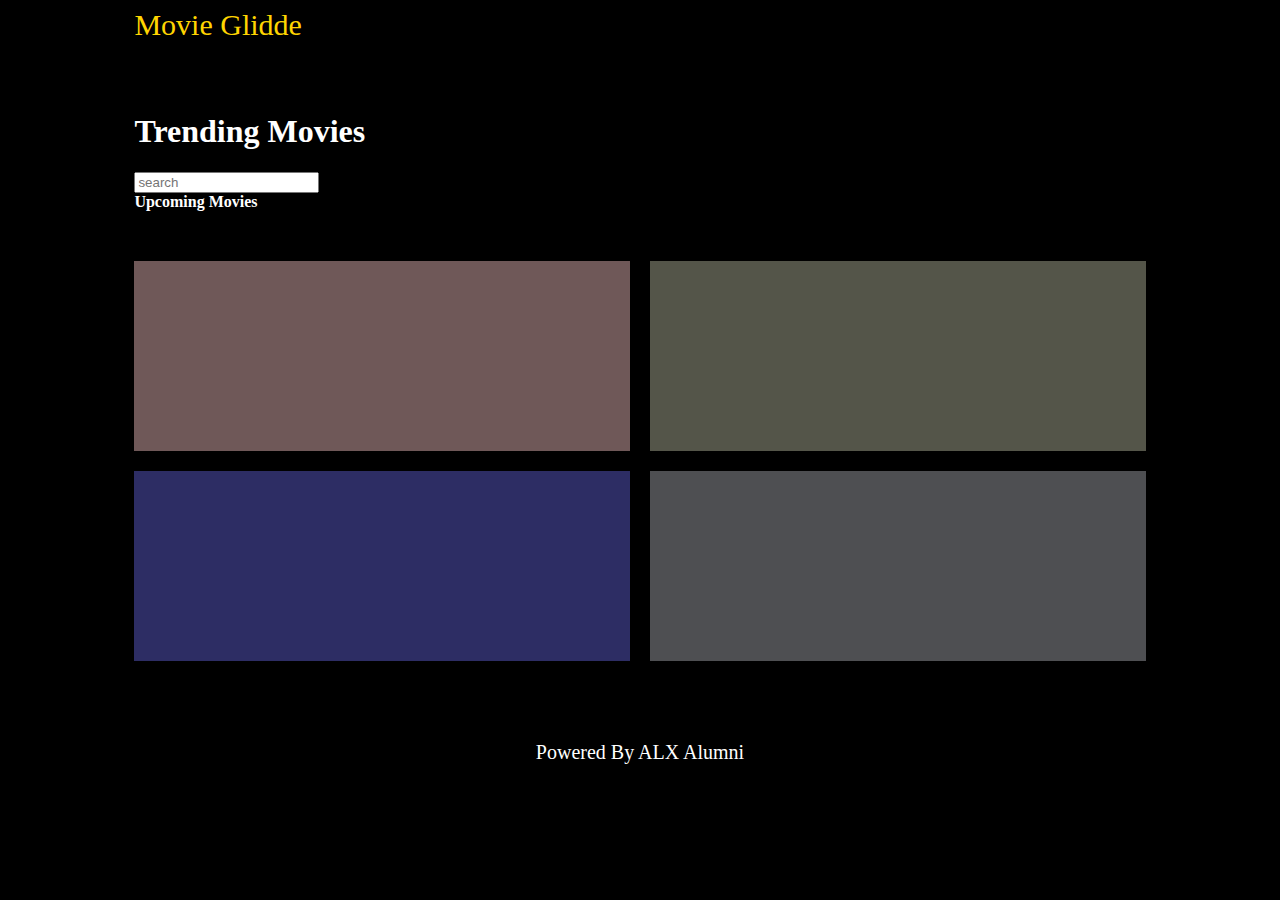
<file: home.html>
<!DOCTYPE html>
<html lang="en">
<head>
    <meta charset="UTF-8">
    <meta name="viewport" content="width=device-width, initial-scale=1.0">
    <title>home</title>
    <link rel="stylesheet" href="stlye.css">
</head>
<body>
    <header>
        <div class="title">
            Movie Glidde
        </div>
        
    </header>

    <main class="upper">
        <div class="container">
            <h1>Trending Movies</h1>
            <input type="text" placeholder="search">
        </div>
        <div class="search">
            <div class="bar on"></div>
            <div class="bar wo"></div>
        </div>
        <div class="coming"><b>Upcoming Movies</b></div>
    </main>

    <article>
        <div class="art one"></div>
        <div class="art two"></div>
        <div class="art three"></div>
        <div class="art four"></div>
    </article>

    <footer>Powered By ALX Alumni</footer>

</body>
</html>
</file>
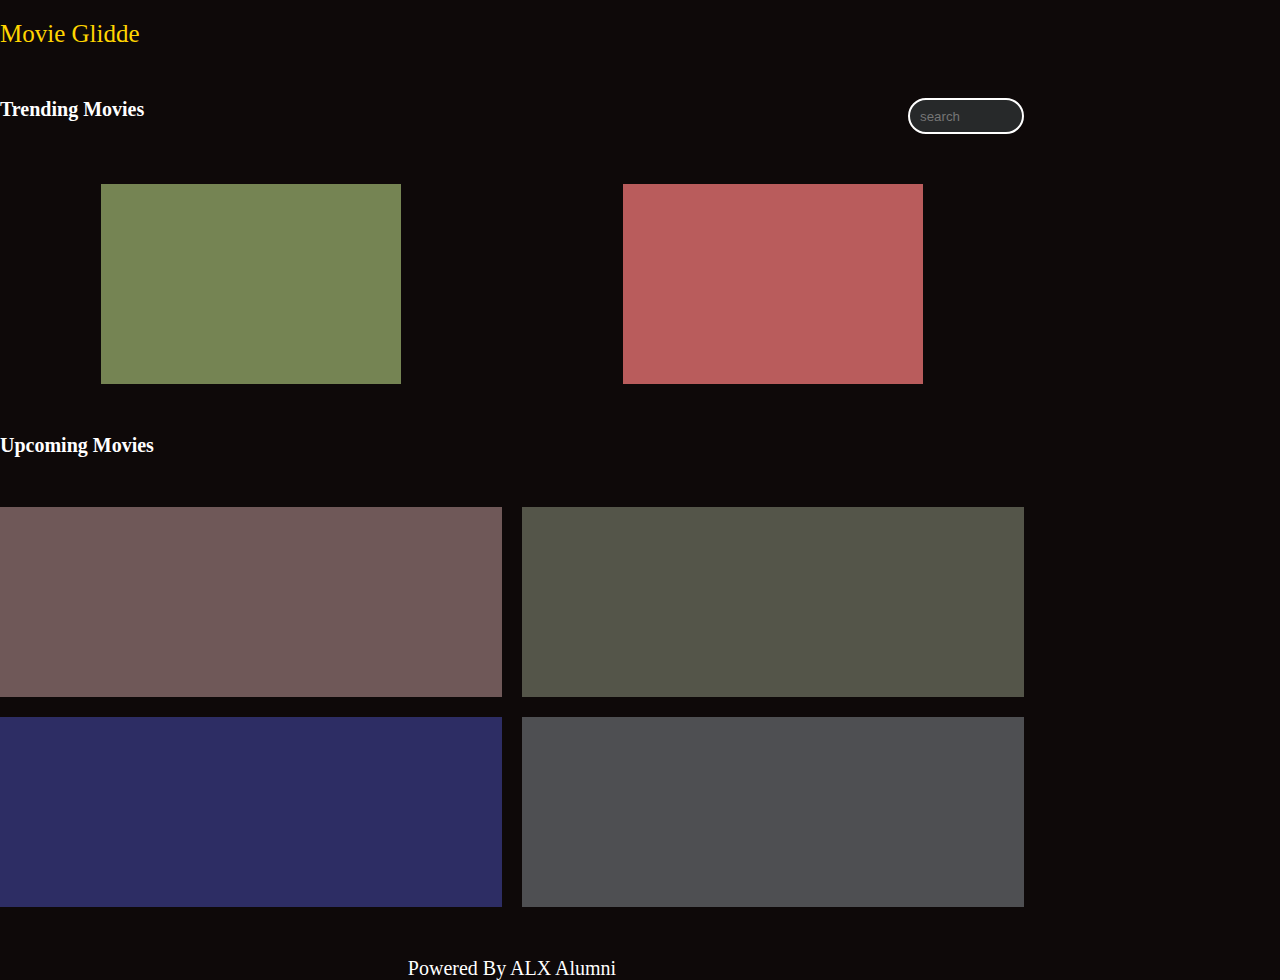
<file: asset/home.html>
<!DOCTYPE html>
<html lang="en">
<head>
    <meta charset="UTF-8">
    <meta name="viewport" content="width=device-width, initial-scale=1.0">
    <title>home</title>
    <link rel="stylesheet" href="stlye.css">
</head>
<body>
    <header>
        <div class="title">
            Movie Glidde
        </div>
        
    </header>

    <main class="upper">
        <div class="container">
            <h1>Trending Movies</h1>
            <input type="text" placeholder="search">
        </div>
        <div class="search">
            <div class="bar on"></div>
            <div class="bar wo"></div>
        </div>
        <div class="coming"><b>Upcoming Movies</b></div>
    </main>

    <article>
        <div class="art one"></div>
        <div class="art two"></div>
        <div class="art three"></div>
        <div class="art four"></div>
    </article>

    <footer>Powered By ALX Alumni</footer>

</body>
</html>
</file>
<file: stlye.css>
body {
    background-color: black;
    color: white;
    display: flex;
    flex-direction: column;
    align-items: center;
}

header {
    width: 80%;
    margin-bottom: 50px;
}

.title {
    font-size: 30px;
    color: rgb(255, 213, 0);
}

main {
    width: 80%;
    display: flex;
    flex-direction: column;
}

.experience {
    margin-bottom: 10px;
    font-size: 30px;
    text-align: center;
}

.work {
    color: rgb(109, 115, 115);
    margin-bottom: 50px;
    text-align: center;
}

.tax {
    display: flex;
    width: 100%;
    justify-content: space-around;
}

button {
    width:150px;
    height: 50px;
    border-radius: 15px;
    font-size: 20px;
    border-color: white;
    background-color: black;
    color: white;
}

article {
    width: 80%;
    height: 400px;
    display: grid;
    grid-template-columns:auto auto;
    gap: 20px;
    margin: 50px 0px;
}

.one {
    background-color: rgb(111, 88, 88);
}

.two {
    background-color: rgb(84, 85, 73);
}

.three {
    background-color: rgb(45, 45, 100);
}

.four {
    background-color: rgb(78, 79, 82);
}

footer {
    margin: 30px 0px;
    font-size: 20px;
    width: 80%;
    display: flex;
    justify-content: center;
}
</file>
<file: asset/stlye.css>
body {
    width: 100vw;
    height: 100vh;
    background-color: rgb(14, 9, 9);
    color: white;
    margin: 0px;
}
.content {
    display: flex;
    flex-direction: column;
    align-items: center;
}

header {
    width: 80%;
    margin-bottom: 50px;
    margin-top: 20px;
    display: flex;
    justify-content: space-between;
}

.title,.fa-bars {
    margin: 0px;
    font-size: 25px;
    color: rgb(255, 213, 0);
}

main {
    width: 80%;
    display: flex;
    flex-direction: column;
}

.experience {
    margin-bottom: 10px;
    font-size: 30px;
    text-align: center;
}

.previous {
    display: flex;
    justify-content: left;
    align-items: center;
    gap: 10px;

}

.work {
    color: rgb(109, 115, 115);
    margin-bottom: 50px;
    text-align: center;
}

.tax {
    display: flex;
    width: 100%;
    justify-content: space-around;
}

button {
    width:130px;
    height: 50px;
    border-radius: 25px;
    font-size: 15px;
    border: 2px solid white;
    background-color: black;
    color: white;
}

button:hover {
    box-shadow: 0 0 5px 2px  rgb(255, 213, 0);
    color: white;
    border: 0px;
}

article {
    width: 80%;
    height: 400px;
    display: grid;
    grid-template-columns:auto auto;
    gap: 20px;
    margin: 50px 0px;
}

.one {
    background-color: rgb(111, 88, 88);
}

.two {
    background-color: rgb(84, 85, 73);
}

.three {
    background-color: rgb(45, 45, 100);
}

.four {
    background-color: rgb(78, 79, 82);
}

footer {
    margin: 30px 0px;
    font-size: 20px;
    width: 80%;
    display: flex;
    justify-content: center;
}

title {
    color: white;
    background-color: brown;
} 

input {
    width: 100px;
    height: 30px;
    border: 2px solid white;
    border-radius: 20px;
    padding-left: 10px;
    background-color: rgb(39, 41, 42);
}

.search {
    display: flex;
    gap: 20px;
    justify-content: space-around;
    margin: 50px 0px;
}

.bar {
    height: 200px;
    width: 300px;
}

h1 {
    margin: 0;
    font-size: 20px;
}

.container {
    display: flex;
    justify-content: space-between;
}

.coming {
    font-size: 20px;
}

.on {
    background-color: rgb(117, 132, 83);
}

.wo {
    background-color: rgb(185, 92, 92);
}

.mv {
    margin-top: 20px;
    height: 300px;
    width: auto;
    background-color: rgb(64, 58, 51);
}

.result {
    height: 0px;
    width: 0px;
}

.top {
    width: 80%;
    display: flex;
    flex-direction: row;
    justify-content: space-between;
}

.input-result {
    width: 150px;
}

h4 {
    margin: 0px;
}

.rel {
    background-color: rgb(192, 202, 210);
}


.search-result {
    height: 100%;
}

.movie-details {
    height: 100%;
}

.upper {
    flex-grow: 1;
}
</file>
